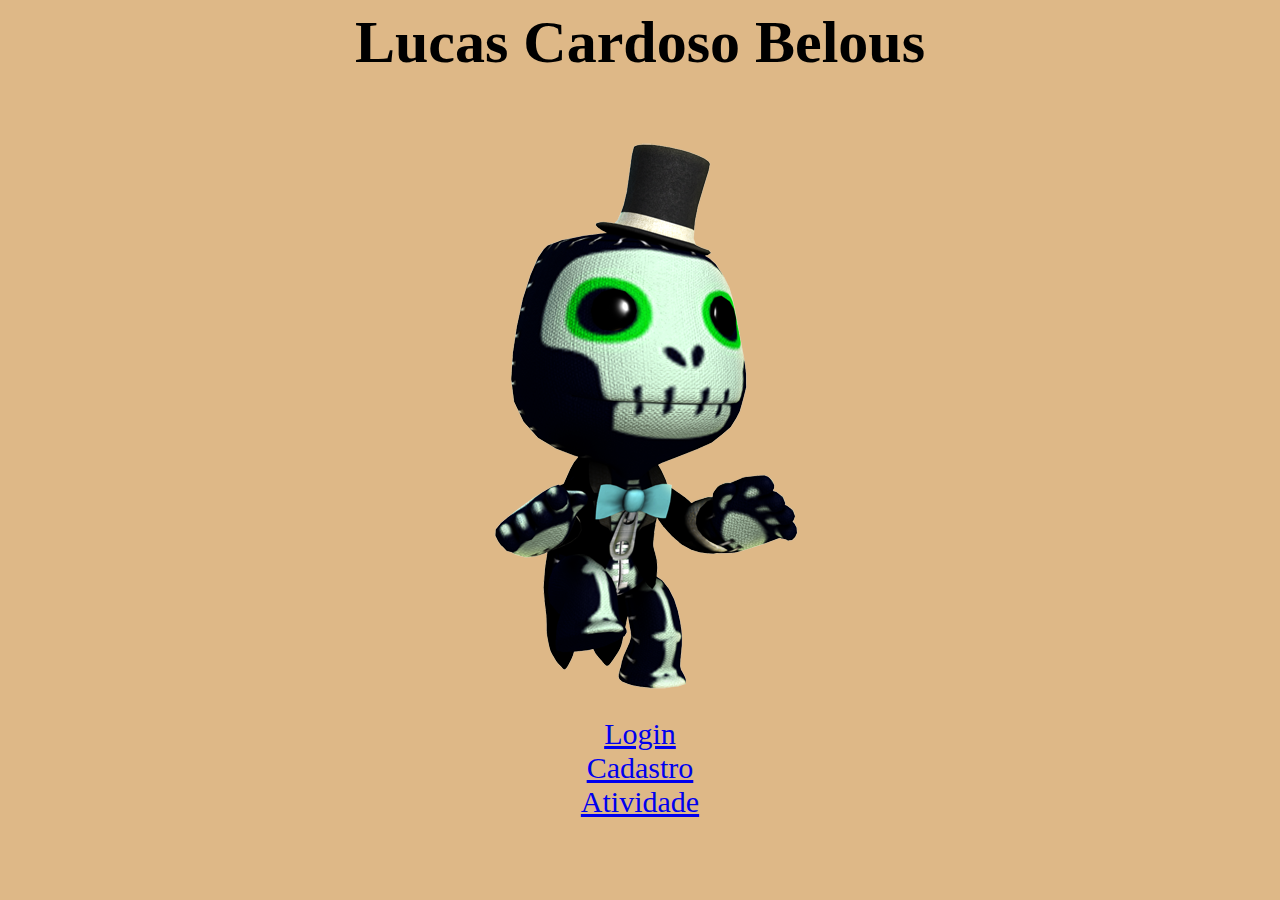
<file: estrutura/inicio/index.html>
<html>
    <head>
        <meta charset="utf-8">
        <meta name="viewport" content="width=device-width, initial-scale=1.0">
        <link rel="stylesheet" href="../../visual/inicio/style.css">
    </head>
    <body>
        <h1>Lucas Cardoso Belous</h1>
        <img src="img/lbp.png" alt="ola">
        <br>
        <a href="../login/login.html">Login</a>
        <br>
        <a href="../cadastro/cadastro.html">Cadastro</a>
        <br>
        <a href="../atv/atv.html">Atividade</a>
    </body>
</html>
</file>
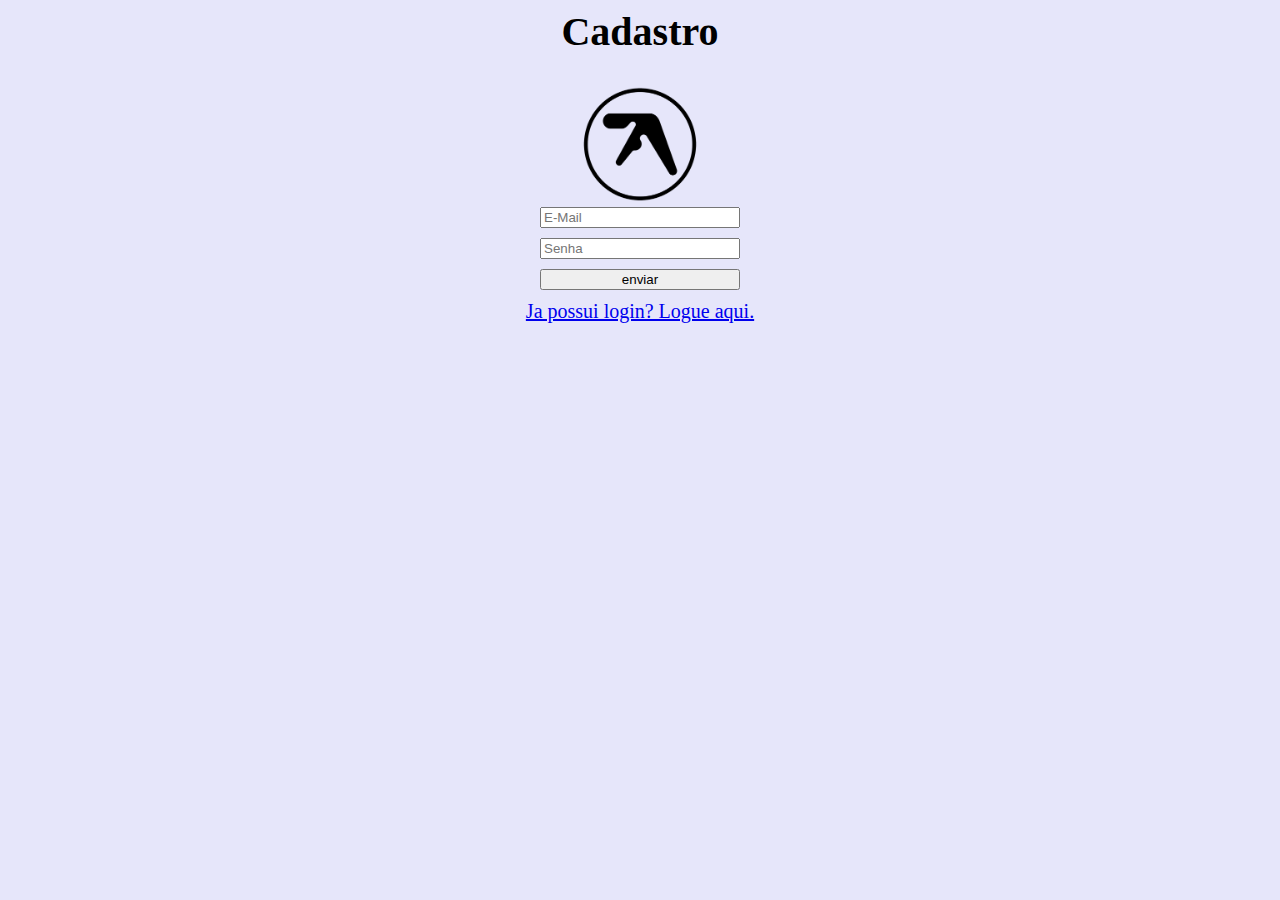
<file: estrutura/cadastro/cadastro.html>
<html>
    <header>
        <link rel="stylesheet" href="../../visual/geral/geral.css">
    </header>
    <body>
        <h1>Cadastro</h1>
        <a href="../inicio/index.html"><img src="img/aphex_twin.png" alt="ola"></a>
        <br>
        <input type="email" id="email" name="email" placeholder="E-Mail" />
        <br>
        <input name="password" id="password" placeholder="Senha" />
        <br>
        <input type="submit" value="enviar">
        <br>
        <a href="../cadastro/login.html">Ja possui login? Logue aqui.</a>
    </body>
</html>
</file>
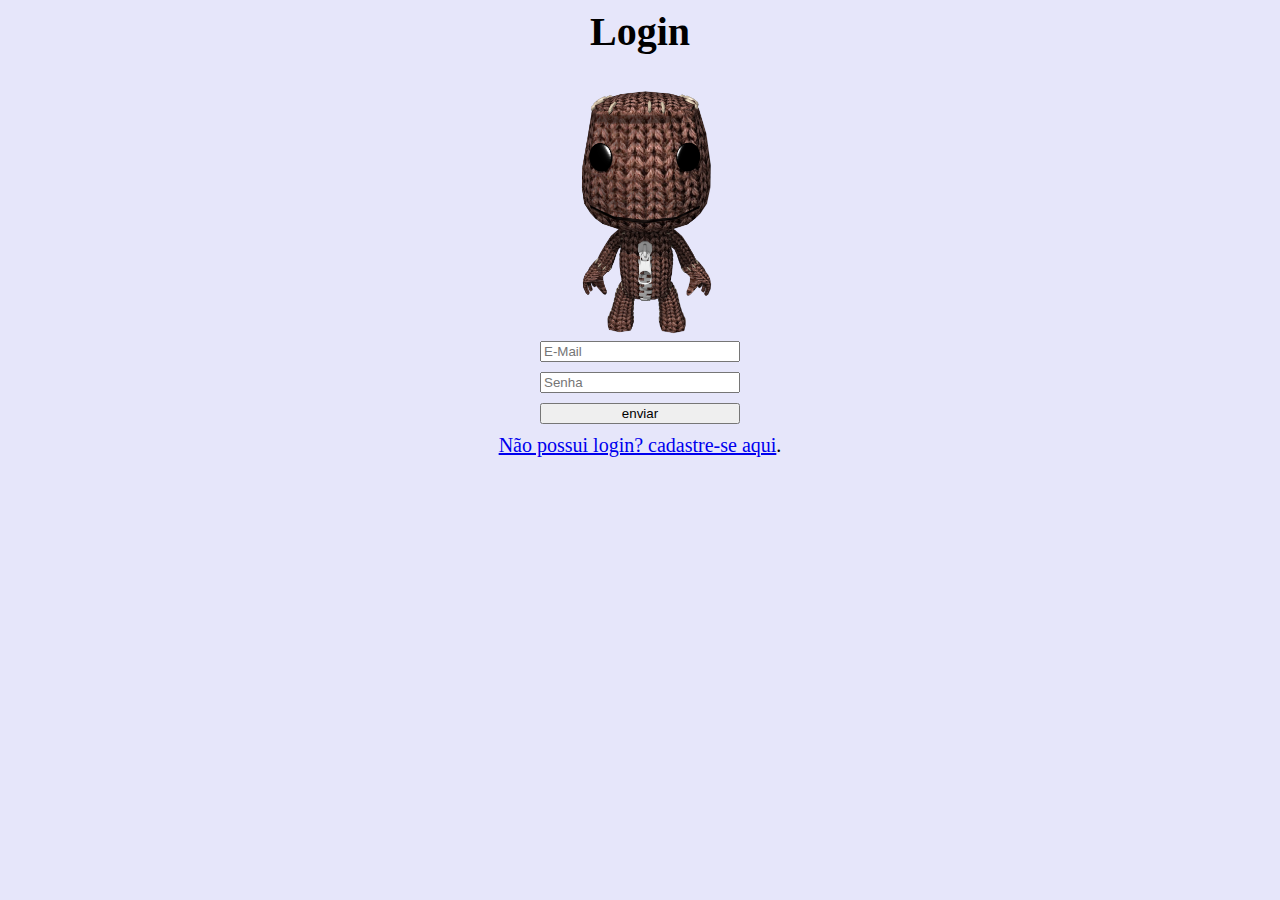
<file: estrutura/login/login.html>
<html>
    <header>
        <link rel="stylesheet" href="../../visual/geral/geral.css">
    </header>
    <body>
        <h1>Login</h1>
        <a href="../inicio/index.html"><img src="img/lbp2.png" alt="ola"></a>
        <br>
        <input type="email" id="email" name="email" placeholder="E-Mail" />
        <br>
        <input name="password" id="password" placeholder="Senha" />
        <br>
        <input type="submit" value="enviar">
        <br>
        <a href="../cadastro/cadastro.html">Não possui login? cadastre-se aqui</a>.
    </body>

</html>
</file>
<file: visual/inicio/style.css>
html {
    background-color: burlywood;
}

body {
    text-align: center;
    font-size: 30px;
}
</file>
<file: visual/geral/geral.css>
html {
    background-color: lavender;
}

body {
  text-align: center;
  font-size: 20px;
}

input{
    width:200px;
    margin-bottom:10px;
}

img { 
    width: 200px;
}
</file>
